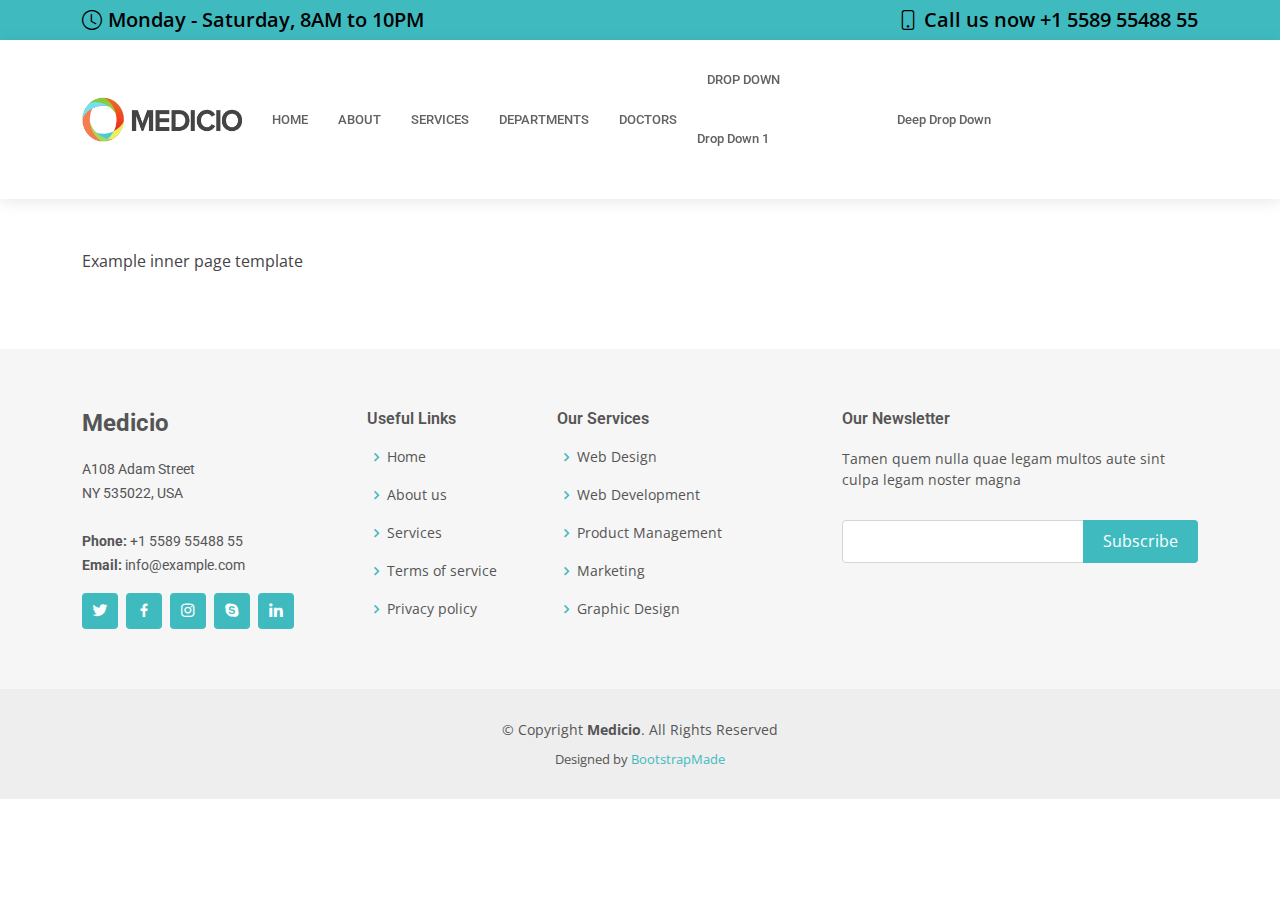
<file: inner-page.html>
<!DOCTYPE html>
<html lang="en">

<head>
  <meta charset="utf-8">
  <meta content="width=device-width, initial-scale=1.0" name="viewport">

  <title>Inner Page - Medicio Bootstrap Template</title>
  <meta content="" name="description">
  <meta content="" name="keywords">

  <!-- Favicons -->
  <link href="assets/img/favicon.png" rel="icon">
  <link href="assets/img/apple-touch-icon.png" rel="apple-touch-icon">

  <!-- Google Fonts -->
  <link href="https://fonts.googleapis.com/css?family=Open+Sans:300,300i,400,400i,600,600i,700,700i|Roboto:300,300i,400,400i,500,500i,600,600i,700,700i|Poppins:300,300i,400,400i,500,500i,600,600i,700,700i" rel="stylesheet">

  <!-- Vendor CSS Files -->
  <link href="assets/vendor/fontawesome-free/css/all.min.css" rel="stylesheet">
  <link href="assets/vendor/animate.css/animate.min.css" rel="stylesheet">
  <link href="assets/vendor/aos/aos.css" rel="stylesheet">
  <link href="assets/vendor/bootstrap/css/bootstrap.min.css" rel="stylesheet">
  <link href="assets/vendor/bootstrap-icons/bootstrap-icons.css" rel="stylesheet">
  <link href="assets/vendor/boxicons/css/boxicons.min.css" rel="stylesheet">
  <link href="assets/vendor/glightbox/css/glightbox.min.css" rel="stylesheet">
  <link href="assets/vendor/swiper/swiper-bundle.min.css" rel="stylesheet">

  <!-- Template Main CSS File -->
  <link href="assets/css/style.css" rel="stylesheet">

  <!-- =======================================================
  * Template Name: Medicio
  * Updated: Sep 18 2023 with Bootstrap v5.3.2
  * Template URL: https://bootstrapmade.com/medicio-free-bootstrap-theme/
  * Author: BootstrapMade.com
  * License: https://bootstrapmade.com/license/
  ======================================================== -->
</head>

<body>

  <!-- ======= Top Bar ======= -->
  <div id="topbar" class="d-flex align-items-center fixed-top">
    <div class="container d-flex align-items-center justify-content-center justify-content-md-between">
      <div class="align-items-center d-none d-md-flex">
        <i class="bi bi-clock"></i> Monday - Saturday, 8AM to 10PM
      </div>
      <div class="d-flex align-items-center">
        <i class="bi bi-phone"></i> Call us now +1 5589 55488 55
      </div>
    </div>
  </div>

  <!-- ======= Header ======= -->
  <header id="header" class="fixed-top">
    <div class="container d-flex align-items-center">

      <a href="index.html" class="logo me-auto"><img src="assets/img/logo.png" alt=""></a>
      <!-- Uncomment below if you prefer to use an image logo -->
      <!-- <h1 class="logo me-auto"><a href="index.html">Medicio</a></h1> -->

      <nav id="navbar" class="navbar order-last order-lg-0">
        <ul>
          <li><a class="nav-link scrollto " href="#hero">Home</a></li>
          <li><a class="nav-link scrollto" href="#about">About</a></li>
          <li><a class="nav-link scrollto" href="#services">Services</a></li>
          <li><a class="nav-link scrollto" href="#departments">Departments</a></li>
          <li><a class="nav-link scrollto" href="#doctors">Doctors</a></li>
          <li class="dropdown"><a href="#"><span>Drop Down</span> <i class="bi bi-chevron-down"></i></a>
            <ul>
              <li><a href="#">Drop Down 1</a></li>
              <li class="dropdown"><a href="#"><span>Deep Drop Down</span> <i class="bi bi-chevron-right"></i></a>
                <ul>
                  <li><a href="#">Deep Drop Down 1</a></li>
                  <li><a href="#">Deep Drop Down 2</a></li>
                  <li><a href="#">Deep Drop Down 3</a></li>
                  <li><a href="#">Deep Drop Down 4</a></li>
                  <li><a href="#">Deep Drop Down 5</a></li>
                </ul>
              </li>
              <li><a href="#">Drop Down 2</a></li>
              <li><a href="#">Drop Down 3</a></li>
              <li><a href="#">Drop Down 4</a></li>
            </ul>
          </li>
          <li><a class="nav-link scrollto" href="#contact">Contact</a></li>
        </ul>
        <i class="bi bi-list mobile-nav-toggle"></i>
      </nav><!-- .navbar -->

      <a href="#appointment" class="appointment-btn scrollto"><span class="d-none d-md-inline">Make an</span> Appointment</a>

    </div>
  </header><!-- End Header -->

  <main id="main">

    <!-- ======= Breadcrumbs Section ======= -->
    <section class="breadcrumbs">
      <div class="container">

        <div class="d-flex justify-content-between align-items-center">
          <h2>Inner Page</h2>
          <ol>
            <li><a href="index.html">Home</a></li>
            <li>Inner Page</li>
          </ol>
        </div>

      </div>
    </section><!-- End Breadcrumbs Section -->

    <section class="inner-page">
      <div class="container">
        <p>
          Example inner page template
        </p>
      </div>
    </section>

  </main><!-- End #main -->

  <!-- ======= Footer ======= -->
  <footer id="footer">
    <div class="footer-top">
      <div class="container">
        <div class="row">

          <div class="col-lg-3 col-md-6">
            <div class="footer-info">
              <h3>Medicio</h3>
              <p>
                A108 Adam Street <br>
                NY 535022, USA<br><br>
                <strong>Phone:</strong> +1 5589 55488 55<br>
                <strong>Email:</strong> info@example.com<br>
              </p>
              <div class="social-links mt-3">
                <a href="#" class="twitter"><i class="bx bxl-twitter"></i></a>
                <a href="#" class="facebook"><i class="bx bxl-facebook"></i></a>
                <a href="#" class="instagram"><i class="bx bxl-instagram"></i></a>
                <a href="#" class="google-plus"><i class="bx bxl-skype"></i></a>
                <a href="#" class="linkedin"><i class="bx bxl-linkedin"></i></a>
              </div>
            </div>
          </div>

          <div class="col-lg-2 col-md-6 footer-links">
            <h4>Useful Links</h4>
            <ul>
              <li><i class="bx bx-chevron-right"></i> <a href="#">Home</a></li>
              <li><i class="bx bx-chevron-right"></i> <a href="#">About us</a></li>
              <li><i class="bx bx-chevron-right"></i> <a href="#">Services</a></li>
              <li><i class="bx bx-chevron-right"></i> <a href="#">Terms of service</a></li>
              <li><i class="bx bx-chevron-right"></i> <a href="#">Privacy policy</a></li>
            </ul>
          </div>

          <div class="col-lg-3 col-md-6 footer-links">
            <h4>Our Services</h4>
            <ul>
              <li><i class="bx bx-chevron-right"></i> <a href="#">Web Design</a></li>
              <li><i class="bx bx-chevron-right"></i> <a href="#">Web Development</a></li>
              <li><i class="bx bx-chevron-right"></i> <a href="#">Product Management</a></li>
              <li><i class="bx bx-chevron-right"></i> <a href="#">Marketing</a></li>
              <li><i class="bx bx-chevron-right"></i> <a href="#">Graphic Design</a></li>
            </ul>
          </div>

          <div class="col-lg-4 col-md-6 footer-newsletter">
            <h4>Our Newsletter</h4>
            <p>Tamen quem nulla quae legam multos aute sint culpa legam noster magna</p>
            <form action="" method="post">
              <input type="email" name="email"><input type="submit" value="Subscribe">
            </form>

          </div>

        </div>
      </div>
    </div>

    <div class="container">
      <div class="copyright">
        &copy; Copyright <strong><span>Medicio</span></strong>. All Rights Reserved
      </div>
      <div class="credits">
        <!-- All the links in the footer should remain intact. -->
        <!-- You can delete the links only if you purchased the pro version. -->
        <!-- Licensing information: https://bootstrapmade.com/license/ -->
        <!-- Purchase the pro version with working PHP/AJAX contact form: https://bootstrapmade.com/medicio-free-bootstrap-theme/ -->
        Designed by <a href="https://bootstrapmade.com/">BootstrapMade</a>
      </div>
    </div>
  </footer><!-- End Footer -->

  <div id="preloader"></div>
  <a href="#" class="back-to-top d-flex align-items-center justify-content-center"><i class="bi bi-arrow-up-short"></i></a>

  <!-- Vendor JS Files -->
  <script src="assets/vendor/purecounter/purecounter_vanilla.js"></script>
  <script src="assets/vendor/aos/aos.js"></script>
  <script src="assets/vendor/bootstrap/js/bootstrap.bundle.min.js"></script>
  <script src="assets/vendor/glightbox/js/glightbox.min.js"></script>
  <script src="assets/vendor/swiper/swiper-bundle.min.js"></script>
  <script src="assets/vendor/php-email-form/validate.js"></script>

  <!-- Template Main JS File -->
  <script src="assets/js/main.js"></script>

</body>

</html>
</file>
<file: assets/css/style.css>
/**
* Template Name: Medicio
* Updated: Sep 18 2023 with Bootstrap v5.3.2
* Template URL: https://bootstrapmade.com/medicio-free-bootstrap-theme/
* Author: BootstrapMade.com
* License: https://bootstrapmade.com/license/
*/

/*--------------------------------------------------------------
# General
--------------------------------------------------------------*/
body {
  font-family: "Open Sans", sans-serif;
  color: #444444;
}

a {
  color: #3fbbc0;
  text-decoration: none;
}

a:hover {
  color: #65c9cd;
  text-decoration: none;
}

h1,
h2,
h3,
h4,
h5,
h6 {
  font-family: "Roboto", sans-serif;
}

/*--------------------------------------------------------------
# Preloader
--------------------------------------------------------------*/
#preloader {
  position: fixed;
  top: 0;
  left: 0;
  right: 0;
  bottom: 0;
  z-index: 9999;
  overflow: hidden;
  background: #fff;
}

#preloader:before {
  content: "";
  position: fixed;
  top: calc(50% - 30px);
  left: calc(50% - 30px);
  border: 6px solid #3fbbc0;
  border-top-color: #ecf8f9;
  border-radius: 50%;
  width: 60px;
  height: 60px;
  animation: animate-preloader 1s linear infinite;
}

@keyframes animate-preloader {
  0% {
    transform: rotate(0deg);
  }

  100% {
    transform: rotate(360deg);
  }
}

/*--------------------------------------------------------------
# Back to top button
--------------------------------------------------------------*/
.back-to-top {
  position: fixed;
  visibility: hidden;
  opacity: 0;
  right: 15px;
  bottom: 15px;
  z-index: 996;
  background: #3fbbc0;
  width: 40px;
  height: 40px;
  border-radius: 4px;
  transition: all 0.4s;
}

.back-to-top i {
  font-size: 28px;
  color: #fff;
  line-height: 0;
}

.back-to-top:hover {
  background: #5ec6ca;
  color: #fff;
}

.back-to-top.active {
  visibility: visible;
  opacity: 1;
}

/*--------------------------------------------------------------
# Disable aos animation delay on mobile devices
--------------------------------------------------------------*/
@media screen and (max-width: 768px) {
  [data-aos-delay] {
    transition-delay: 0 !important;
  }
}

/*--------------------------------------------------------------
# Top Bar
--------------------------------------------------------------*/
#topbar {
  background: #3fbbc0;
  color: #000000;
  text-align: center;
  height: 40px;
  font-size: 20px;
  font-weight: 600;
  z-index: 996;
  transition: all 0.5s;
}

#topbar.topbar-scrolled {
  top: -40px;
}

#topbar i {
  padding-right: 6px;
  line-height: 0;
}

/*--------------------------------------------------------------
# Header
--------------------------------------------------------------*/
#header {
  background: #fff;
  transition: all 0.5s;
  z-index: 997;
  padding: 20px 0;
  top: 40px;
  box-shadow: 0px 2px 15px rgba(0, 0, 0, 0.1);
}

@media (max-width: 992px) {
  #header {
    padding: 15px 0;
  }
}

#header.header-scrolled {
  top: 0;
}

#header .logo {
  font-size: 28px;
  margin: 0;
  padding: 0;
  line-height: 1;
  font-weight: 600;
  letter-spacing: 0.5px;
  text-transform: uppercase;
}

#header .logo a {
  color: #555555;
}

#header .logo img {
  height: 45px;
  width: 160px;
  padding-bottom:px;
}

/**
* Appointment Button
*/
.appointment-btn {
  margin-left: 25px;
  background: #3fbbc0;
  color: #ffffff;
  border-radius: 4px;
  padding: 8px 25px;
  white-space: nowrap;
  transition: 0.3s;
  font-size: 14px;
  display: inline-block;
}

.appointment-btn:hover {
  background: #65c9cd;
  color: #fff;
}

@media (max-width: 768px) {
  .appointment-btn {
    margin: 0 15px 0 0;
    padding: 6px 15px;
  }
}

/*--------------------------------------------------------------
# Navigation Menu
--------------------------------------------------------------*/
/**
* Desktop Navigation 
*/
.navbar {
  padding: 0;
}

.navbar ul {
  margin: 0;
  padding: 0;
  display: flex;
  list-style: none;
  align-items: center;
}

.navbar li {
  position: relative;
}

.navbar a,
.navbar a:focus {
  display: flex;
  align-items: center;
  justify-content: space-between;
  padding: 10px 0 10px 30px;
  font-family: "Roboto", sans-serif;
  font-size: 13px;
  color: #626262;
  white-space: nowrap;
  transition: 0.3s;
  text-transform: uppercase;
  font-weight: 500;
}

.navbar a i,
.navbar a:focus i {
  font-size: 12px;
  line-height: 0;
  margin-left: 5px;
}

.navbar a:hover,
.navbar .active,
.navbar .active:focus,
.navbar li:hover>a {
  color: #3fbbc0;
}

/* .navbar .dropdown ul {
  display: block;
  position: absolute;
  left: 14px;
  top: calc(100% + 30px);
  margin: 0;
  padding: 100px 0;
  z-index: 99;
  opacity: 0;
  visibility: hidden;
  background: #fff;
  box-shadow: 0px 0px 30px rgba(127, 137, 161, 0.25);
  transition: 0.3s;
  border-radius: 4px;
} */

.navbar .dropdown ul li {
  min-width: 200px;
}

.navbar .dropdown ul a {
  padding: 10px 20px;
  text-transform: none;
}

.navbar .dropdown ul a i {
  font-size: 12px;
}

.navbar .dropdown ul a:hover,
.navbar .dropdown ul .active:hover,
.navbar .dropdown ul li:hover>a {
  color: #3fbbc0;
}

.navbar .dropdown:hover>ul {
  opacity: 1;
  top: 100%;
  visibility: visible;
}

.navbar .dropdown .dropdown ul {
  top: 0;
  left: calc(100% - 30px);
  visibility: hidden;
}

.navbar .dropdown .dropdown:hover>ul {
  opacity: 1;
  top: 0;
  left: 100%;
  visibility: visible;
}

@media (max-width: 1366px) {
  .navbar .dropdown .dropdown ul {
    left: -90%;
  }

  .navbar .dropdown .dropdown:hover>ul {
    left: -100%;
  }
}

/**
* Mobile Navigation 
*/
.mobile-nav-toggle {
  color: #555555;
  font-size: 28px;
  cursor: pointer;
  display: none;
  line-height: 0;
  transition: 0.5s;
}

.mobile-nav-toggle.bi-x {
  color: #fff;
}

@media (max-width: 991px) {
  .mobile-nav-toggle {
    display: block;
  }

  .navbar ul {
    display: none;
  }
}

.navbar-mobile {
  position: fixed;
  overflow: hidden;
  top: 0;
  right: 0;
  left: 0;
  bottom: 0;
  background: rgba(60, 60, 60, 0.9);
  transition: 0.3s;
  z-index: 999;
}

.navbar-mobile .mobile-nav-toggle {
  position: absolute;
  top: 15px;
  right: 15px;
}

.navbar-mobile ul {
  display: block;
  position: absolute;
  top: 55px;
  right: 15px;
  bottom: 15px;
  left: 15px;
  padding: 10px 0;
  border-radius: 8px;
  background-color: #fff;
  overflow-y: auto;
  transition: 0.3s;
}

.navbar-mobile a,
.navbar-mobile a:focus {
  padding: 10px 20px;
  font-size: 15px;
  color: #555555;
}

.navbar-mobile a:hover,
.navbar-mobile .active,
.navbar-mobile li:hover>a {
  color: #3fbbc0;
}

.navbar-mobile .dropdown ul {
  position: static;
  display: none;
  margin: 10px 20px;
  padding: 10px 0;
  z-index: 99;
  opacity: 1;
  visibility: visible;
  background: #fff;
  box-shadow: 0px 0px 30px rgba(127, 137, 161, 0.25);
}

.navbar-mobile .dropdown ul li {
  min-width: 200px;
}

.navbar-mobile .dropdown ul a {
  padding: 10px 20px;
}

.navbar-mobile .dropdown ul a i {
  font-size: 12px;
}

.navbar-mobile .dropdown ul a:hover,
.navbar-mobile .dropdown ul .active:hover,
.navbar-mobile .dropdown ul li:hover>a {
  color: #3fbbc0;
}

.navbar-mobile .dropdown>.dropdown-active {
  display: block;
}

/*--------------------------------------------------------------
# Hero Section
--------------------------------------------------------------*/
#hero {
  width: 100%;
  height: 100vh;
  background-color: rgba(60, 60, 60, 0.8);
  overflow: hidden;
  position: relative;
}

#hero .carousel,
#hero .carousel-inner,
#hero .carousel-item,
#hero .carousel-item::before {
  position: absolute;
  top: 0;
  right: 0;
  left: 0;
  bottom: 0;
}

#hero .carousel-item {
  height: 100vh ;
  width: 100%;
  background-size: cover;
  background-position: center;
  background-repeat: no-repeat;
  display: flex;
  justify-content: center;
  align-items: flex-end;
}

#hero .container {
  text-align: center;
  /* background: rgba(255, 255, 255, 0.9); */
  padding-top: 30px;
  padding-bottom: 100px;
  margin-bottom: 50px;
  /* border-top: 4px solid #3fbbc0; */
}

@media (max-width: 1200px) {
  #hero .container {
    margin-left: 50px;
    margin-right: 50px;
  }
}

#hero h2 {
  color: #9c0000;
  margin-bottom: 20px;
  font-size: 36px;
  font-weight: 700;
  font-family: Verdana, Geneva, Tahoma, sans-serif;
}

#hero p {
  margin: 0 auto 30px auto;
  color: #555555;
}

#hero .carousel-inner .carousel-item {
  transition-property: opacity;
  background-position: center top;
}

#hero .carousel-inner .carousel-item,
#hero .carousel-inner .active.carousel-item-start,
#hero .carousel-inner .active.carousel-item-end {
  opacity: 0;
}

#hero .carousel-inner .active,
#hero .carousel-inner .carousel-item-next.carousel-item-start,
#hero .carousel-inner .carousel-item-prev.carousel-item-end {
  opacity: 1;
  transition: 0.5s;
}

#hero .carousel-inner .carousel-item-next,
#hero .carousel-inner .carousel-item-prev,
#hero .carousel-inner .active.carousel-item-start,
#hero .carousel-inner .active.carousel-item-end {
  left: 0;
  transform: translate3d(0, 0, 0);
}

#hero .carousel-control-next-icon,
#hero .carousel-control-prev-icon {
  background: none;
  font-size: 30px;
  line-height: 0;
  width: auto;
  height: auto;
  background: rgba(63, 187, 192, 0.8);
  border-radius: 50px;
  transition: 0.3s;
  color: rgba(255, 255, 255, 0.5);
  width: 54px;
  height: 54px;
  display: flex;
  align-items: center;
  justify-content: center;
}

#hero .carousel-control-next-icon:hover,
#hero .carousel-control-prev-icon:hover {
  background: #3fbbc0;
  color: rgba(255, 255, 255, 0.8);
}

#hero .carousel-indicators li {
  list-style-type: none;
  cursor: pointer;
  background: #fff;
  overflow: hidden;
  border: 0;
  width: 12px;
  height: 12px;
  border-radius: 50px;
  opacity: 0.6;
  transition: 0.3s;
}

#hero .carousel-indicators li.active {
  opacity: 1;
  background: #3fbbc0;
}

#hero .btn-get-started {
  font-family: "Roboto", sans-serif;
  font-weight: 500;
  font-size: 14px;
  letter-spacing: 1px;
  display: inline-block;
  padding: 14px 32px;
  border-radius: 4px;
  transition: 0.5s;
  line-height: 1;
  color: #fff;
  background: #3fbbc0;
}

#hero .btn-get-started:hover {
  background: #65c9cd;
}

@media (max-width: 992px) {
  #hero {
    height: 100vh;
  }

  #hero .container {
    margin-top: 100px;
  }
}

@media (max-width: 768px) {
  #hero h2 {
    font-size: 28px;
  }
}

@media (min-width: 1024px) {

  #hero .carousel-control-prev,
  #hero .carousel-control-next {
    width: 5%;
  }
}

@media (max-height: 500px) {
  #hero {
    height: 160vh;
  }
}

/*--------------------------------------------------------------
# Sections General
--------------------------------------------------------------*/
section {
  padding: 60px 0;
  overflow: hidden;
}

.section-bg {
  background-color: #f7fcfc;
}

.section-title {
  text-align: center;
  padding-bottom: 30px;
}

.section-title h2 {
  font-size: 32px;
  font-weight: bold;
  text-transform: uppercase;
  margin-bottom: 20px;
  padding-bottom: 20px;
  position: relative;
}

.section-title h2::after {
  content: "";
  position: absolute;
  display: block;
  width: 50px;
  height: 3px;
  background: #3fbbc0;
  bottom: 0;
  left: calc(50% - 25px);
}

.section-title p {
  margin-bottom: 0;
}

/*--------------------------------------------------------------
# Breadcrumbs
--------------------------------------------------------------*/
.breadcrumbs {
  padding: 20px 0;
  background-color: #ecf8f9;
  min-height: 40px;
  margin-top: 120px;
}

@media (max-width: 992px) {
  .breadcrumbs {
    margin-top: 70px;
  }
}

.breadcrumbs h2 {
  font-size: 24px;
  font-weight: 300;
  margin: 0;
}

@media (max-width: 992px) {
  .breadcrumbs h2 {
    margin: 0 0 10px 0;
  }
}

.breadcrumbs ol {
  display: flex;
  flex-wrap: wrap;
  list-style: none;
  padding: 0;
  margin: 0;
  font-size: 14px;
}

.breadcrumbs ol li+li {
  padding-left: 10px;
}

.breadcrumbs ol li+li::before {
  display: inline-block;
  padding-right: 10px;
  color: #6c757d;
  content: "/";
}

@media (max-width: 768px) {
  .breadcrumbs .d-flex {
    display: block !important;
  }

  .breadcrumbs ol {
    display: block;
  }

  .breadcrumbs ol li {
    display: inline-block;
  }
}

/*--------------------------------------------------------------
# Featured Services
--------------------------------------------------------------*/
.featured-services .icon-box {
  padding: 30px;
  position: relative;
  overflow: hidden;
  background: #fff;
  box-shadow: 0 0 29px 0 rgba(68, 88, 144, 0.12);
  transition: all 0.3s ease-in-out;
  border-radius: 8px;
  z-index: 1;
}

.featured-services .icon-box::before {
  content: "";
  position: absolute;
  background: #d9f1f2;
  right: 0;
  left: 0;
  bottom: 0;
  top: 100%;
  transition: all 0.3s;
  z-index: -1;
}

.featured-services .icon-box:hover::before {
  background: #3fbbc0;
  top: 0;
  border-radius: 0px;
}

.featured-services .icon {
  margin-bottom: 15px;
}

.featured-services .icon i {
  font-size: 48px;
  line-height: 1;
  color: #3fbbc0;
  transition: all 0.3s ease-in-out;
}

.featured-services .title {
  font-weight: 700;
  margin-bottom: 15px;
  font-size: 18px;
}

.featured-services .title a {
  color: #111;
}

.featured-services .description {
  font-size: 15px;
  line-height: 28px;
  margin-bottom: 0;
}

.featured-services .icon-box:hover .title a,
.featured-services .icon-box:hover .description {
  color: #fff;
}

.featured-services .icon-box:hover .icon i {
  color: #fff;
}

/*--------------------------------------------------------------
# Cta
--------------------------------------------------------------*/
.cta {
  background: #3fbbc0;
  color: #fff;
  background-size: cover;
  padding: 60px 0;
}

.cta h3 {
  font-size: 28px;
  font-weight: 700;
}

.cta .cta-btn {
  font-family: "Roboto", sans-serif;
  font-weight: 500;
  font-size: 16px;
  letter-spacing: 1px;
  display: inline-block;
  padding: 10px 35px;
  border-radius: 25px;
  transition: 0.5s;
  margin-top: 10px;
  border: 2px solid #fff;
  color: #fff;
}

.cta .cta-btn:hover {
  background: #fff;
  color: #3fbbc0;
}

/*--------------------------------------------------------------
# About Us
--------------------------------------------------------------*/
.about .content h3 {
  font-weight: 600;
  font-size: 26px;
}

.about .content ul {
  list-style: none;
  padding: 0;
}

.about .content ul li {
  padding-bottom: 10px;
}

.about .content ul i {
  font-size: 20px;
  padding-right: 4px;
  color: #3fbbc0;
}

.about .content p:last-child {
  margin-bottom: 0;
}

/*--------------------------------------------------------------
# Counts
--------------------------------------------------------------*/
.counts {
  padding-bottom: 30px;
}

.counts .count-box {
  box-shadow: -10px -5px 40px 0 rgba(0, 0, 0, 0.1);
  padding: 30px;
  width: 100%;
}

.counts .count-box i {
  display: block;
  font-size: 30px;
  color: #3fbbc0;
  float: left;
}

.counts .count-box span {
  font-size: 42px;
  line-height: 24px;
  display: block;
  font-weight: 700;
  color: #555555;
  margin-left: 50px;
}

.counts .count-box p {
  padding: 30px 0 0 0;
  margin: 0;
  font-family: "Roboto", sans-serif;
  font-size: 14px;
}

.counts .count-box a {
  font-weight: 600;
  display: block;
  margin-top: 20px;
  color: #7b7b7b;
  font-size: 15px;
  font-family: "Poppins", sans-serif;
  transition: ease-in-out 0.3s;
}

.counts .count-box a:hover {
  color: #3fbbc0;
}

/*--------------------------------------------------------------
# Features
--------------------------------------------------------------*/
.features .icon-box h4 {
  font-size: 20px;
  font-weight: 700;
  margin: 5px 0 10px 60px;
}

.features .icon-box i {
  font-size: 48px;
  float: left;
  color: #3fbbc0;
}

.features .icon-box p {
  font-size: 15px;
  color: #848484;
  margin-left: 60px;
}

.features .image {
  background-position: center center;
  background-repeat: no-repeat;
  background-size: cover;
  min-height: 400px;
}

/*--------------------------------------------------------------
# Services
--------------------------------------------------------------*/
.services .icon-box {
  margin-bottom: 20px;
  text-align: center;
}

.services .icon {
  display: inline-flex;
  justify-content: center;
  align-items: center;
  width: 80px;
  height: 80px;
  margin-bottom: 20px;
  background: #fff;
  border-radius: 50%;
  transition: 0.5s;
  color: #3fbbc0;
  overflow: hidden;
  box-shadow: 0px 0 25px rgba(0, 0, 0, 0.15);
}

.services .icon i {
  font-size: 36px;
  line-height: 0;
}

.services .icon-box:hover .icon {
  box-shadow: 0px 0 25px rgba(63, 187, 192, 0.3);
}

.services .title {
  font-weight: 600;
  margin-bottom: 15px;
  font-size: 18px;
  position: relative;
  padding-bottom: 15px;
}

.services .title a {
  color: #444444;
  transition: 0.3s;
}

.services .title a:hover {
  color: #3fbbc0;
}

.services .title::after {
  content: "";
  position: absolute;
  display: block;
  width: 50px;
  height: 2px;
  background: #3fbbc0;
  bottom: 0;
  left: calc(50% - 25px);
}

.services .description {
  line-height: 24px;
  font-size: 14px;
}

/*--------------------------------------------------------------
# Appointments
--------------------------------------------------------------*/
.appointment .php-email-form {
  width: 100%;
}

.appointment .php-email-form .form-group {
  padding-bottom: 8px;
}

.appointment .php-email-form .validate {
  display: none;
  color: red;
  margin: 0 0 15px 0;
  font-weight: 400;
  font-size: 13px;
}

.appointment .php-email-form .error-message {
  display: none;
  color: #fff;
  background: #ed3c0d;
  text-align: left;
  padding: 15px;
  font-weight: 600;
}

.appointment .php-email-form .error-message br+br {
  margin-top: 25px;
}

.appointment .php-email-form .sent-message {
  display: none;
  color: #fff;
  background: #18d26e;
  text-align: center;
  padding: 15px;
  font-weight: 600;
}

.appointment .php-email-form .loading {
  display: none;
  background: #fff;
  text-align: center;
  padding: 15px;
}

.appointment .php-email-form .loading:before {
  content: "";
  display: inline-block;
  border-radius: 50%;
  width: 24px;
  height: 24px;
  margin: 0 10px -6px 0;
  border: 3px solid #18d26e;
  border-top-color: #eee;
  animation: animate-loading 1s linear infinite;
}

.appointment .php-email-form input,
.appointment .php-email-form textarea,
.appointment .php-email-form select {
  border-radius: 0;
  box-shadow: none;
  font-size: 14px;
  padding: 10px !important;
}

.appointment .php-email-form input:focus,
.appointment .php-email-form textarea:focus,
.appointment .php-email-form select:focus {
  border-color: #3fbbc0;
}

.appointment .php-email-form input,
.appointment .php-email-form select {
  height: 44px;
}

.appointment .php-email-form textarea {
  padding: 10px 12px;
}

.appointment .php-email-form button[type=submit] {
  background: #3fbbc0;
  border: 0;
  padding: 10px 35px;
  color: #fff;
  transition: 0.4s;
  border-radius: 50px;
}

.appointment .php-email-form button[type=submit]:hover {
  background: #52c2c6;
}

/*--------------------------------------------------------------
# Departments
--------------------------------------------------------------*/
.departments .nav-tabs {
  border: 0;
}

.departments .nav-link {
  border: 0;
  padding: 20px;
  color: #555555;
  border-radius: 0;
  border-left: 5px solid #fff;
  cursor: pointer;
}

.departments .nav-link h4 {
  font-size: 18px;
  font-weight: 600;
  transition: 0.3s;
}

.departments .nav-link p {
  font-size: 14px;
  margin-bottom: 0;
}

.departments .nav-link:hover h4 {
  color: #3fbbc0;
}

.departments .nav-link.active {
  background: #f7fcfc;
  border-color: #3fbbc0;
}

.departments .nav-link.active h4 {
  color: #3fbbc0;
}

.departments .tab-pane.active {
  animation: slide-down 0.5s ease-out;
}

.departments .tab-pane img {
  float: left;
  max-width: 300px;
  padding: 0 15px 15px 0;
}

@media (max-width: 768px) {
  .departments .tab-pane img {
    float: none;
    padding: 0 0 15px 0;
    max-width: 100%;
  }
}

.departments .tab-pane h3 {
  font-size: 26px;
  font-weight: 600;
  margin-bottom: 20px;
  color: #3fbbc0;
}

.departments .tab-pane p {
  color: #777777;
}

.departments .tab-pane p:last-child {
  margin-bottom: 0;
}

@keyframes slide-down {
  0% {
    opacity: 0;
  }

  100% {
    opacity: 1;
  }
}

/*--------------------------------------------------------------
# Testimonials
--------------------------------------------------------------*/
.testimonials .testimonials-carousel,
.testimonials .testimonials-slider {
  overflow: hidden;
}

.testimonials .testimonial-item {
  box-sizing: content-box;
  min-height: 320px;
}

.testimonials .testimonial-item .testimonial-img {
  width: 90px;
  border-radius: 50%;
  margin: -40px 0 0 40px;
  position: relative;
  z-index: 2;
  border: 6px solid #fff;
}

.testimonials .testimonial-item h3 {
  font-size: 18px;
  font-weight: bold;
  margin: 10px 0 5px 45px;
  color: #111;
}

.testimonials .testimonial-item h4 {
  font-size: 14px;
  color: #999;
  margin: 0 0 0 45px;
}

.testimonials .testimonial-item .quote-icon-left,
.testimonials .testimonial-item .quote-icon-right {
  color: #b2e4e6;
  font-size: 26px;
}

.testimonials .testimonial-item .quote-icon-left {
  display: inline-block;
  left: -5px;
  position: relative;
}

.testimonials .testimonial-item .quote-icon-right {
  display: inline-block;
  right: -5px;
  position: relative;
  top: 10px;
}

.testimonials .testimonial-item p {
  font-style: italic;
  margin: 0 15px 0 15px;
  padding: 20px 20px 60px 20px;
  background: #f0fafa;
  position: relative;
  border-radius: 6px;
  position: relative;
  z-index: 1;
}

.testimonials .swiper-pagination {
  margin-top: 20px;
  position: relative;
}

.testimonials .swiper-pagination .swiper-pagination-bullet {
  width: 12px;
  height: 12px;
  background-color: #fff;
  opacity: 1;
  border: 1px solid #3fbbc0;
}

.testimonials .swiper-pagination .swiper-pagination-bullet-active {
  background-color: #3fbbc0;
}

/*--------------------------------------------------------------
# Doctors
--------------------------------------------------------------*/
.doctors .member {
  margin-bottom: 20px;
  overflow: hidden;
  text-align: center;
  border-radius: 4px;
  background: #fff;
  box-shadow: 0px 2px 15px rgba(63, 187, 192, 0.1);
}

.doctors .member .member-img {
  position: relative;
  overflow: hidden;
}

.doctors .member .social {
  position: absolute;
  left: 0;
  bottom: 0;
  right: 0;
  height: 40px;
  opacity: 0;
  transition: ease-in-out 0.3s;
  background: rgba(255, 255, 255, 0.85);
  display: flex;
  align-items: center;
  justify-content: center;
}

.doctors .member .social a {
  transition: color 0.3s;
  color: #555555;
  margin: 0 10px;
  display: inline-flex;
  align-items: center;
  justify-content: center;
}

.doctors .member .social a i {
  line-height: 0;
}

.doctors .member .social a:hover {
  color: #3fbbc0;
}

.doctors .member .social i {
  font-size: 18px;
  margin: 0 2px;
}

.doctors .member .member-info {
  padding: 25px 15px;
}

.doctors .member .member-info h4 {
  font-weight: 700;
  margin-bottom: 5px;
  font-size: 18px;
  color: #555555;
}

.doctors .member .member-info span {
  display: block;
  font-size: 13px;
  font-weight: 400;
  color: #aaaaaa;
}

.doctors .member .member-info p {
  font-style: italic;
  font-size: 14px;
  line-height: 26px;
  color: #777777;
}

.doctors .member:hover .social {
  opacity: 1;
}

/*--------------------------------------------------------------
# Gallery
--------------------------------------------------------------*/
.gallery {
  overflow: hidden;
}

.gallery .swiper-pagination {
  margin-top: 20px;
  position: relative;
}

.gallery .swiper-pagination .swiper-pagination-bullet {
  width: 12px;
  height: 12px;
  background-color: #fff;
  opacity: 1;
  border: 1px solid #3fbbc0;
}

.gallery .swiper-pagination .swiper-pagination-bullet-active {
  background-color: #3fbbc0;
}

.gallery .swiper-slide-active {
  text-align: center;
}

@media (min-width: 992px) {
  .gallery .swiper-wrapper {
    padding: 40px 0;
  }

  .gallery .swiper-slide-active {
    border: 6px solid #3fbbc0;
    padding: 4px;
    background: #fff;
    z-index: 1;
    transform: scale(1.2);
    margin-top: 10px;
  }
}

/*--------------------------------------------------------------
# Pricing
--------------------------------------------------------------*/
.pricing .box {
  padding: 20px;
  background: #fff;
  text-align: center;
  box-shadow: 0px 0px 4px rgba(0, 0, 0, 0.12);
  border-radius: 4px;
  position: relative;
  overflow: hidden;
}

.pricing h3 {
  font-weight: 400;
  margin: -20px -20px 20px -20px;
  padding: 20px 15px;
  font-size: 16px;
  font-weight: 600;
  color: #777777;
  background: #f8f8f8;
}

.pricing h4 {
  font-size: 36px;
  color: #3fbbc0;
  font-weight: 600;
  font-family: "Poppins", sans-serif;
  margin-bottom: 20px;
}

.pricing h4 sup {
  font-size: 20px;
  top: -15px;
  left: -3px;
}

.pricing h4 span {
  color: #bababa;
  font-size: 16px;
  font-weight: 300;
}

.pricing ul {
  padding: 0;
  list-style: none;
  color: #444444;
  text-align: center;
  line-height: 20px;
  font-size: 14px;
}

.pricing ul li {
  padding-bottom: 16px;
}

.pricing ul i {
  color: #3fbbc0;
  font-size: 18px;
  padding-right: 4px;
}

.pricing ul .na {
  color: #ccc;
  text-decoration: line-through;
}

.pricing .btn-wrap {
  margin: 20px -20px -20px -20px;
  padding: 20px 15px;
  background: #f8f8f8;
  text-align: center;
}

.pricing .btn-buy {
  background: #3fbbc0;
  display: inline-block;
  padding: 8px 35px 10px 35px;
  border-radius: 4px;
  color: #fff;
  transition: none;
  font-size: 14px;
  font-weight: 400;
  font-family: "Roboto", sans-serif;
  font-weight: 600;
  transition: 0.3s;
}

.pricing .btn-buy:hover {
  background: #65c9cd;
}

.pricing .featured h3 {
  color: #fff;
  background: #3fbbc0;
}

.pricing .advanced {
  width: 200px;
  position: absolute;
  top: 18px;
  right: -68px;
  transform: rotate(45deg);
  z-index: 1;
  font-size: 14px;
  padding: 1px 0 3px 0;
  background: #3fbbc0;
  color: #fff;
}

/*--------------------------------------------------------------
# Frequently Asked Questioins
--------------------------------------------------------------*/
.faq {
  padding: 60px 0;
}

.faq .faq-list {
  padding: 0;
  list-style: none;
}

.faq .faq-list li {
  border-bottom: 1px solid #d9f1f2;
  margin-bottom: 20px;
  padding-bottom: 20px;
}

.faq .faq-list .question {
  display: block;
  position: relative;
  font-family: #3fbbc0;
  font-size: 18px;
  line-height: 24px;
  font-weight: 400;
  padding-left: 25px;
  cursor: pointer;
  color: #32969a;
  transition: 0.3s;
}

.faq .faq-list i {
  font-size: 16px;
  position: absolute;
  left: 0;
  top: -2px;
}

.faq .faq-list p {
  margin-bottom: 0;
  padding: 10px 0 0 25px;
}

.faq .faq-list .icon-show {
  display: none;
}

.faq .faq-list .collapsed {
  color: black;
}

.faq .faq-list .collapsed:hover {
  color: #3fbbc0;
}

.faq .faq-list .collapsed .icon-show {
  display: inline-block;
  transition: 0.6s;
}

.faq .faq-list .collapsed .icon-close {
  display: none;
  transition: 0.6s;
}

/*--------------------------------------------------------------
# Contact
--------------------------------------------------------------*/
.contact .info-box {
  color: #444444;
  text-align: center;
  box-shadow: 0 0 20px rgba(214, 215, 216, 0.5);
  padding: 20px 0 30px 0;
}

.contact .info-box i {
  font-size: 32px;
  color: #3fbbc0;
  border-radius: 50%;
  padding: 8px;
  border: 2px dotted #c5ebec;
}

.contact .info-box h3 {
  font-size: 20px;
  color: #777777;
  font-weight: 700;
  margin: 10px 0;
}

.contact .info-box p {
  padding: 0;
  line-height: 24px;
  font-size: 14px;
  margin-bottom: 0;
}

.contact .php-email-form {
  box-shadow: 0 0 20px rgba(214, 215, 216, 0.5);
  padding: 30px;
}

.contact .php-email-form .error-message {
  display: none;
  color: #fff;
  background: #ed3c0d;
  text-align: left;
  padding: 15px;
  font-weight: 600;
}

.contact .php-email-form .error-message br+br {
  margin-top: 25px;
}

.contact .php-email-form .sent-message {
  display: none;
  color: #fff;
  background: #18d26e;
  text-align: center;
  padding: 15px;
  font-weight: 600;
}

.contact .php-email-form .loading {
  display: none;
  background: #fff;
  text-align: center;
  padding: 15px;
}

.contact .php-email-form .loading:before {
  content: "";
  display: inline-block;
  border-radius: 50%;
  width: 24px;
  height: 24px;
  margin: 0 10px -6px 0;
  border: 3px solid #18d26e;
  border-top-color: #eee;
  animation: animate-loading 1s linear infinite;
}

.contact .php-email-form input,
.contact .php-email-form textarea {
  border-radius: 4px;
  box-shadow: none;
  font-size: 14px;
}

.contact .php-email-form input:focus,
.contact .php-email-form textarea:focus {
  border-color: #3fbbc0;
}

.contact .php-email-form input {
  padding: 10px 15px;
}

.contact .php-email-form textarea {
  padding: 12px 15px;
}

.contact .php-email-form button[type=submit] {
  background: #3fbbc0;
  border: 0;
  padding: 10px 30px;
  color: #fff;
  transition: 0.4s;
  border-radius: 4px;
}

.contact .php-email-form button[type=submit]:hover {
  background: #65c9cd;
}

@keyframes animate-loading {
  0% {
    transform: rotate(0deg);
  }

  100% {
    transform: rotate(360deg);
  }
}

/*--------------------------------------------------------------
# Footer
--------------------------------------------------------------*/
#footer {
  background: #eeeeee;
  padding: 0 0 30px 0;
  color: #555555;
  font-size: 14px;
}

#footer .footer-top {
  background: #f6f6f6;
  padding: 60px 0 30px 0;
}

#footer .footer-top .footer-info {
  margin-bottom: 30px;
}

#footer .footer-top .footer-info h3 {
  font-size: 24px;
  margin: 0 0 20px 0;
  padding: 2px 0 2px 0;
  line-height: 1;
  font-weight: 700;
}

#footer .footer-top .footer-info p {
  font-size: 14px;
  line-height: 24px;
  margin-bottom: 0;
  font-family: "Roboto", sans-serif;
}

#footer .footer-top .social-links a {
  font-size: 18px;
  display: inline-block;
  background: #3fbbc0;
  color: #fff;
  line-height: 1;
  padding: 8px 0;
  margin-right: 4px;
  border-radius: 4px;
  text-align: center;
  width: 36px;
  height: 36px;
  transition: 0.3s;
}

#footer .footer-top .social-links a:hover {
  background: #65c9cd;
  text-decoration: none;
}

#footer .footer-top h4 {
  font-size: 16px;
  font-weight: 600;
  position: relative;
  padding-bottom: 12px;
}

#footer .footer-top .footer-links {
  margin-bottom: 30px;
}

#footer .footer-top .footer-links ul {
  list-style: none;
  padding: 0;
  margin: 0;
}

#footer .footer-top .footer-links ul i {
  padding-right: 2px;
  color: #3fbbc0;
  font-size: 18px;
  line-height: 1;
}

#footer .footer-top .footer-links ul li {
  padding: 10px 0;
  display: flex;
  align-items: center;
}

#footer .footer-top .footer-links ul li:first-child {
  padding-top: 0;
}

#footer .footer-top .footer-links ul a {
  color: #555555;
  transition: 0.3s;
  display: inline-block;
  line-height: 1;
}

#footer .footer-top .footer-links ul a:hover {
  color: #3fbbc0;
}

#footer .footer-top .footer-newsletter form {
  margin-top: 30px;
  background: #fff;
  padding: 6px 10px;
  position: relative;
  border: 1px solid #d5d5d5;
  border-radius: 4px;
}

#footer .footer-top .footer-newsletter form input[type=email] {
  border: 0;
  padding: 4px;
  width: calc(100% - 110px);
}

#footer .footer-top .footer-newsletter form input[type=submit] {
  position: absolute;
  top: -1px;
  right: -1px;
  bottom: -1px;
  border: 0;
  background: none;
  font-size: 16px;
  padding: 0 20px;
  background: #3fbbc0;
  color: #fff;
  transition: 0.3s;
  border-radius: 0 4px 4px 0;
}

#footer .footer-top .footer-newsletter form input[type=submit]:hover {
  background: #65c9cd;
}

#footer .copyright {
  text-align: center;
  padding-top: 30px;
}

#footer .credits {
  padding-top: 10px;
  text-align: center;
  font-size: 13px;
}
</file>
